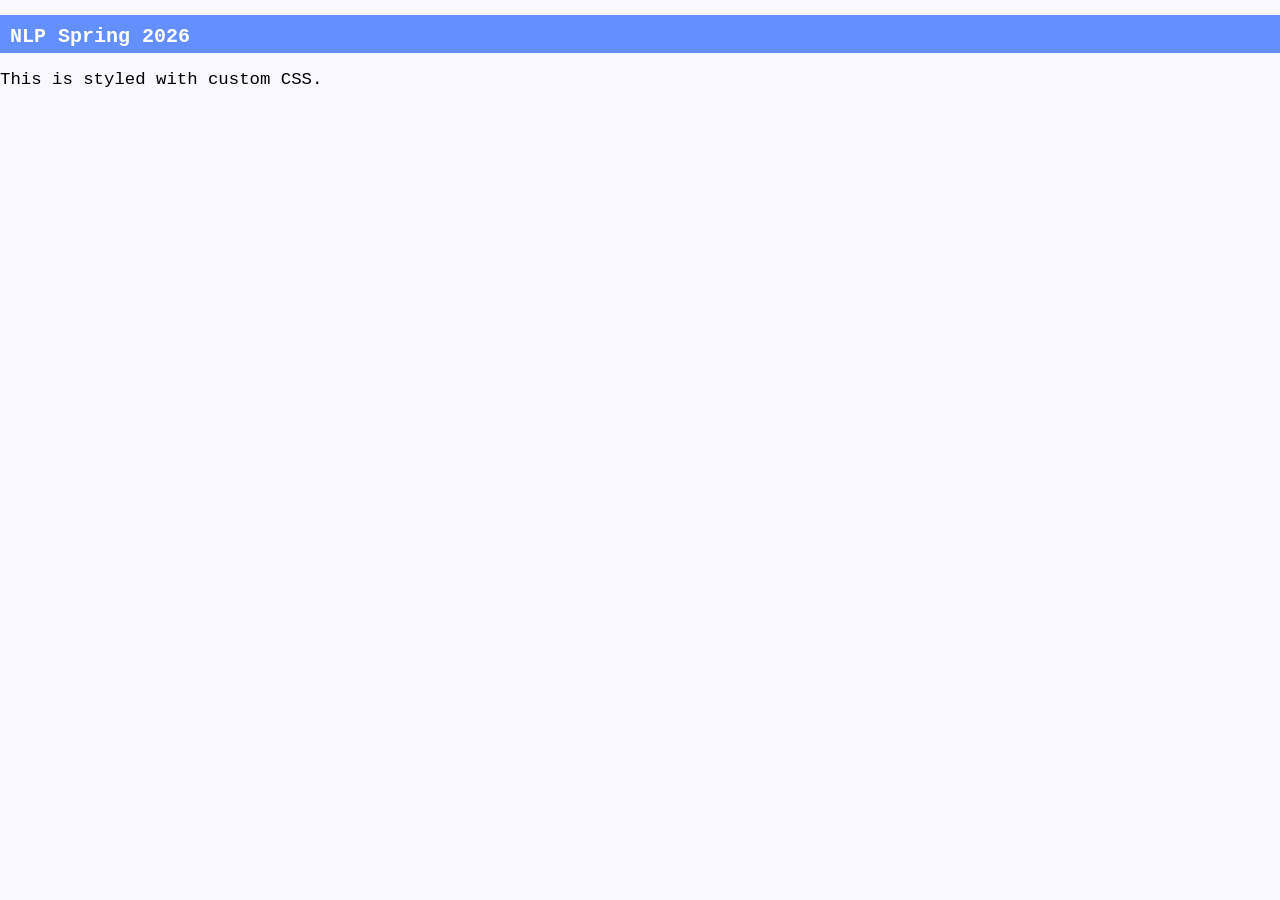
<file: index.html>
<!DOCTYPE html>
<html lang="en">
<head>
  <meta charset="UTF-8">
  <title>Emma’s GitHub Page</title>
  <link rel="stylesheet" href="em_1.css">
</head>
<body>

  <h1>NLP Spring 2026</h1>
  <p>This is styled with custom CSS.</p>

</body>
</html>
</file>
<file: em_1.css>
/* Whole document: */
body{
  font-family: Courier New;
  font-size: 13pt;
  color: black;
  background-color: #f9f8fe;
  margin: 0 auto;
  max-width: 100%;
}


/* Content of the markdown is not main-container but is toc-content */
.toc-content {
  margin-left: -15px;
  padding-left: 0px;
}



/* Headers */

h1.title {color: white;
  font-size: 16pt;
  background-color: #785ef0;
  padding-top: 1em;
  padding-bottom: .2em;
  padding-right: .2em;
  text-align: center;
  /* max-width: 750px; */
  /* border-left: 15px solid #black; */
}

h1, .h1, h2, .h2, h3, .h3 {
  color: white;
  margin-top: 15px;
  padding-bottom: .25em;
  padding-left: .5em;
  padding-top: .25em;
}


h1 {
  font-size: 15pt;
  padding-top:.5em;
  color: 	 white;
  background-color: #648fff;
}


h2 { 
  font-size: 15pt;
  padding-top:.5em;
  color: white;  
  background-color: #dc2680;
}


h3 { 
  font-size: 15pt;
   color: white;
   background-color:  #fe6202;
}

/* Code Chunks */
pre {
  max-height: 350px;
  background-color: white;
  overflow-y: auto;
}

pre[class] {
  max-height: 350px;
}

.r code {
    white-space: pre;
}

pre code {
  white-space: pre-wrap;
}


/* LINKS */

/* unvisited link */
a:link {
  color: #374AD5;
  text-decoration: none;
}


/* visited link */
a:visited {
  color: #4B0082;
  text-decoration: none;
}

/* mouse over link */
a:hover { 
  color: #4B0082;
  background-color: #f9f8fe;
  text-decoration: none;
}

/* TOC */

/*----------LOGO above TOC in empty box---------*/
#TOC::before {
  content: "";
  display: block;
  top: 0px;
  height: 200px;
  width: 200px;
  margin-top: 20px; /* Adds space below the logo */
  margin-bottom: 20px; /* Adds space below the logo */
  background-image: url("nova.png");
  background-size: contain;
  background-position: center;
  background-repeat: no-repeat;
}


/*----------Actual TOC Container---------*/
div#TOC {
  font-size: 10pt;
  border: #f9f8fe;
  background: #f9f8fe;
  padding-right: 2px;  /* Fixed typo (was missing 'px') */
  padding-left: 2px;
  width: 30%;  /* Reduces width by 10% (from original 100%) */
  max-width: fit-content; 
  white-space: nowrap; /* Prevents text from wrapping */
}


ul {
  list-style-type: none;
  margin: 0;
  padding: 0;
}

ul ul {
  list-style-type: none;
  margin-left: 20;
}

.list-group-item.active:hover {
    z-index: 1;
    color: #f9f8fe;
    background-color: #8b3508;
    border-color: #8b3508;
}

.list-group-item.active:hover {
    z-index: 2;
    color: #f9f8fe;
    background-color: #8b3508;
    border-color: #8b3508;
}


.list-group-item.active {
    z-index: 1;
    color: #f9f8fe;
    text-decoration: none;
    background-color: #8b3508;
    border-color: #8b3508;
}

.list-group-item.active {
    z-index: 2;
    color: #f9f8fe;
    text-decoration: none;
    background-color: #fe6100;
    border-color: #fe6100;
    }
</file>
